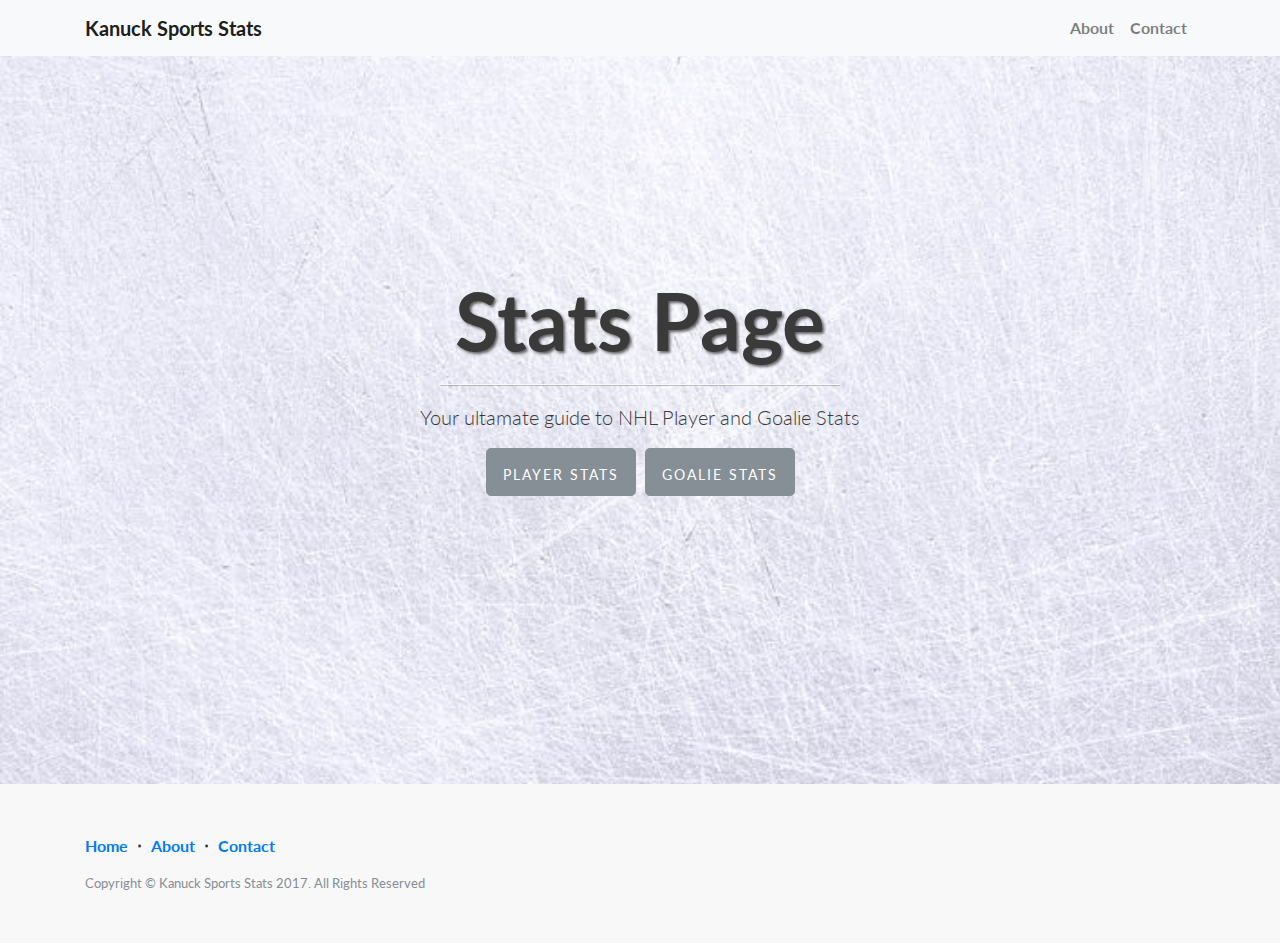
<file: index.html>
<!DOCTYPE html>
<html lang="en">

  <head>

    <meta charset="utf-8">
    <meta name="viewport" content="width=device-width, initial-scale=1, shrink-to-fit=no">
    <meta name="description" content="">
    <meta name="author" content="">

    <title>Kanuck Sports Stats</title>

    <!-- Bootstrap core CSS -->
    <link href="vendor/bootstrap/css/bootstrap.min.css" rel="stylesheet">

    <!-- Custom fonts for this template -->
    <link href="vendor/font-awesome/css/font-awesome.min.css" rel="stylesheet" type="text/css">
    <link href="https://fonts.googleapis.com/css?family=Lato:300,400,700,300italic,400italic,700italic" rel="stylesheet" type="text/css">

    <!-- Custom styles for this template -->
    <link href="css/landing-page.css" rel="stylesheet">

  </head>

  <body>

    <!-- Navigation -->
    <nav class="navbar navbar-expand-lg navbar-light bg-light fixed-top">
      <div class="container">
        <a class="navbar-brand" href="index.html">Kanuck Sports Stats</a>
        <button class="navbar-toggler" type="button" data-toggle="collapse" data-target="#navbarResponsive" aria-controls="navbarResponsive" aria-expanded="false" aria-label="Toggle navigation">
          <span class="navbar-toggler-icon"></span>
        </button>
        <div class="collapse navbar-collapse" id="navbarResponsive">
          <ul class="navbar-nav ml-auto">
            <li class="nav-item">
              <a class="nav-link" href="about_us.html">About</a>
            </li>
            <li class="nav-item">
              <a class="nav-link" href="Contact.html">Contact</a>
            </li>
          </ul>
        </div>
      </div>
    </nav>

    <!-- Header -->
    <header class="intro-header">
      <div class="container">
        <div class="intro-message">
          <h1>Stats Page</h1>
          <hr class="intro-divider">
          <ul class="list-inline intro-social-buttons">
              <p class="lead">Your ultamate guide to NHL Player and Goalie Stats </p>
            <li class="list-inline-item">
              <a href="index_table.html" class="btn btn-secondary btn-lg">
                
                <span class="network-name">Player Stats</span>
              </a>
            </li>
            <li class="list-inline-item">
              <a href="table_goalie.html" class="btn btn-secondary btn-lg">
                <span class="network-name">Goalie Stats</span>
              </a>
            </li>
          </ul>
        </div>
      </div>
    </header>

    <!-- Page Content -->
    

    
    <!-- Footer -->
    <footer>
      <div class="container">
        <ul class="list-inline">
          <li class="list-inline-item">
            <a href="index.html">Home</a>
          </li>
          <li class="footer-menu-divider list-inline-item">&sdot;</li>
          <li class="list-inline-item">
            <a href="about_us.html">About</a>
          </li>
          
          
          <li class="footer-menu-divider list-inline-item">&sdot;</li>
          <li class="list-inline-item">
            <a href="contact.html">Contact</a>
          </li>
        </ul>
        <p class="copyright text-muted small">Copyright &copy; Kanuck Sports Stats 2017. All Rights Reserved</p>
      </div>
    </footer>

    <!-- Bootstrap core JavaScript -->
    <script src="vendor/jquery/jquery.min.js"></script>
    <script src="vendor/bootstrap/js/bootstrap.bundle.min.js"></script>

  </body>

</html>
</file>
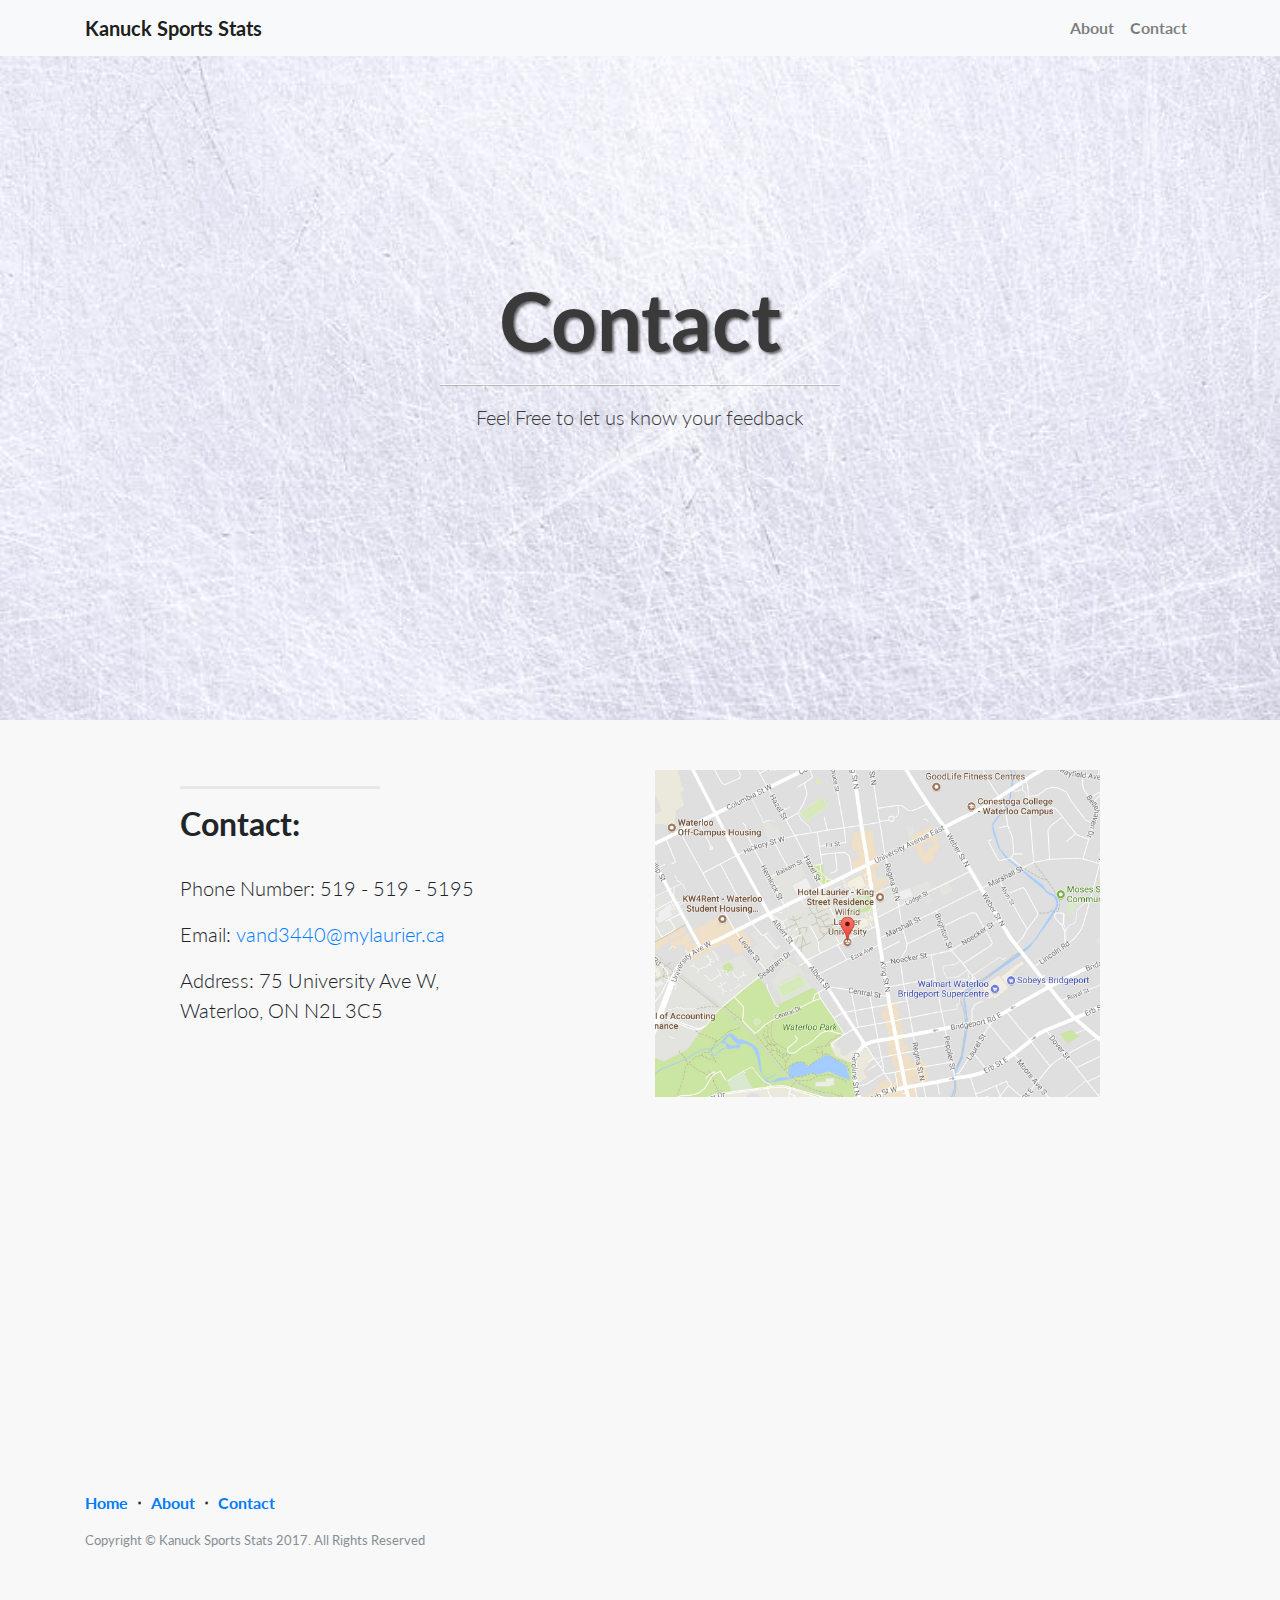
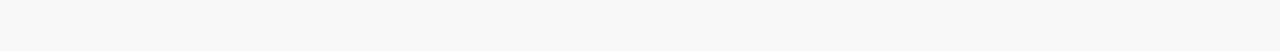
<file: Contact.html>
<!DOCTYPE html>
<html lang="en">

  <head>

    <meta charset="utf-8">
    <meta name="viewport" content="width=device-width, initial-scale=1, shrink-to-fit=no">
    <meta name="description" content="">
    <meta name="author" content="">

    <title>Kanuck Sports Stats</title>

    <!-- Bootstrap core CSS -->
    <link href="vendor/bootstrap/css/bootstrap.min.css" rel="stylesheet">

    <!-- Custom fonts for this template -->
    <link href="vendor/font-awesome/css/font-awesome.min.css" rel="stylesheet" type="text/css">
    <link href="https://fonts.googleapis.com/css?family=Lato:300,400,700,300italic,400italic,700italic" rel="stylesheet" type="text/css">

    <!-- Custom styles for this template -->
    <link href="css/landing-page.css" rel="stylesheet">

  </head>

  <body>

    <!-- Navigation -->
    <nav class="navbar navbar-expand-lg navbar-light bg-light fixed-top">
      <div class="container">
        <a class="navbar-brand" href="index.html">Kanuck Sports Stats</a>
        <button class="navbar-toggler" type="button" data-toggle="collapse" data-target="#navbarResponsive" aria-controls="navbarResponsive" aria-expanded="false" aria-label="Toggle navigation">
          <span class="navbar-toggler-icon"></span>
        </button>
        <div class="collapse navbar-collapse" id="navbarResponsive">
          <ul class="navbar-nav ml-auto">
            <li class="nav-item">
              <a class="nav-link" href="about_us.html">About</a>
            </li>
            <li class="nav-item">
              <a class="nav-link" href="Contact.html">Contact</a>
            </li>
          </ul>
        </div>
      </div>
    </nav>

    <!-- Header -->
    <header class="intro-header">
      <div class="container">
        <div class="intro-message">
          <h1>Contact</h1>
          <hr class="intro-divider">
          <ul class="list-inline intro-social-buttons">
              <p class="lead">Feel Free to let us know your feedback </p>
           
          </ul>
        </div>
      </div>
    </header>

    <!-- Page Content -->
    <section class="content-section-a">

      <div class="container">
        <div class="row">
          <div class="col-lg-5 ml-auto">
            <hr class="section-heading-spacer">
            <div class="clearfix"></div>
            <h2 class="section-heading">Contact:</h2>
            <p class="lead">Phone Number: 519 - 519 - 5195 </p>
            <p class="lead">Email: <a href="mailto:vand3440@mylaurier.ca?Subject=Contact%20Us" target="_top">vand3440@mylaurier.ca</a> </p>
            <p class="lead">Address: 75 University Ave W, <br> Waterloo, ON N2L 3C5
            </p>
            <div id="googleMap" style="width:100%;height:400px;"></div>
          </div>
          <div class="col-lg-5 mr-auto">
            <img class="img-fluid" src="./img/Map.jpg" alt="">
          </div>
        </div>

      </div>
      <!-- /.container -->
  
    
    <!-- Footer -->
    <footer>
      <div class="container">
        <ul class="list-inline">
          <li class="list-inline-item">
            <a href="index.html">Home</a>
          </li>
          <li class="footer-menu-divider list-inline-item">&sdot;</li>
          <li class="list-inline-item">
            <a href="about_us.html">About</a>
          </li>
          
          
          <li class="footer-menu-divider list-inline-item">&sdot;</li>
          <li class="list-inline-item">
            <a href="Contact.html">Contact</a>
          </li>
        </ul>
        <p class="copyright text-muted small">Copyright &copy; Kanuck Sports Stats 2017. All Rights Reserved</p>
      </div>
    </footer>

    <!-- Bootstrap core JavaScript -->
    <script src="vendor/jquery/jquery.min.js"></script>
    <script src="vendor/bootstrap/js/bootstrap.bundle.min.js"></script>

  </body>

</html>
</file>
<file: css/landing-page.css>
/*!
 * Start Bootstrap - Landing Page (https://startbootstrap.com/template-overviews/landing-page)
 * Copyright 2013-2017 Start Bootstrap
 * Licensed under MIT (https://github.com/BlackrockDigital/startbootstrap-landing-page/blob/master/LICENSE)
 */

body, html {
  width: 100%;
  height: 100%;
}

body, h1, h2, h3, h4, h5, h6 {
  font-family: "Lato", "Helvetica Neue", Helvetica, Arial, sans-serif;
  font-weight: 700;
}

.intro-header {
  padding-top: 50px;
  padding-bottom: 50px;
  text-align: center;
  color: #3a3a3a;
  background: url('https://kanucksportsstats.github.io/kss.github.io/img/Ice.jpg') no-repeat center center;
  background-size: cover;
}

.intro-message {
  position: relative;
  padding-top: 20%;
  padding-bottom: 20%;
}

.intro-message>h1 {
  margin: 0;
  text-shadow: 2px 2px 3px rgba(0, 0, 0, 0.6);
  font-size: 5em;
}

.intro-divider {
  width: 400px;
  border-top: 1px solid #f8f8f8;
  border-bottom: 1px solid rgba(0, 0, 0, 0.2);
}

.intro-message>h3 {
  text-shadow: 2px 2px 3px rgba(0, 0, 0, 0.6);
}

.intro-social-buttons i {
  font-size: 80%;
}

@media(max-width:767px) {
  .intro-message {
    padding-bottom: 15%;
  }
  .intro-message>h1 {
    font-size: 3em;
  }
  ul.intro-social-buttons>li {
    display: block;
    margin-bottom: 20px;
    padding: 0;
  }
  ul.intro-social-buttons>li:last-child {
    margin-bottom: 0;
  }
  .intro-divider {
    width: 100%;
  }
}

.network-name {
  text-transform: uppercase;
  font-size: 14px;
  font-weight: 400;
  letter-spacing: 2px;
}

.content-section-a {
  padding: 50px 0;
  background-color: #f8f8f8;
}

.content-section-b {
  padding: 50px 0;
  border-top: 1px solid #e7e7e7;
  border-bottom: 1px solid #e7e7e7;
}

.section-heading {
  margin-bottom: 30px;
}

.section-heading-spacer {
  float: left;
  width: 200px;
  border-top: 3px solid #e7e7e7;
}

.banner {
  padding: 100px 0;
  color: #f8f8f8;
  background: url(../img/banner-bg.jpg) no-repeat center center;
  background-size: cover;
}

.banner h2 {
  margin: 0;
  text-shadow: 2px 2px 3px rgba(0, 0, 0, 0.6);
  font-size: 3em;
}

.banner ul {
  margin-bottom: 0;
}

.banner-social-buttons {
  float: right;
  margin-top: 0;
}

@media(max-width:1199px) {
  ul.banner-social-buttons {
    float: left;
    margin-top: 15px;
  }
}

@media(max-width:767px) {
  .banner h2 {
    margin: 0;
    text-shadow: 2px 2px 3px rgba(0, 0, 0, 0.6);
    font-size: 3em;
  }
  ul.banner-social-buttons>li {
    display: block;
    margin-bottom: 20px;
    padding: 0;
  }
  ul.banner-social-buttons>li:last-child {
    margin-bottom: 0;
  }
}

footer {
  padding: 50px 0;
  background-color: #f8f8f8;
}

p.copyright {
  margin: 15px 0 0;
}
</file>
